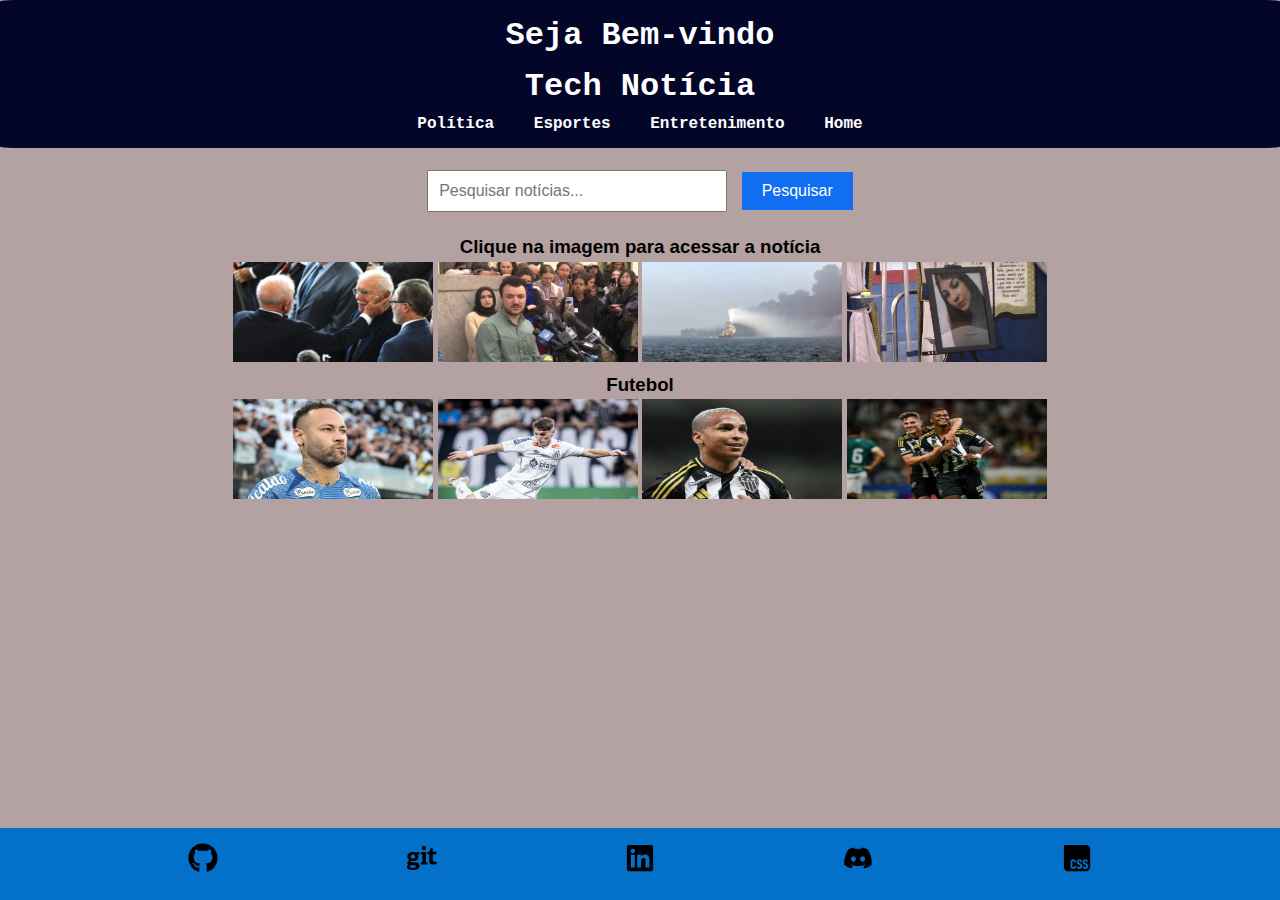
<file: ATV3_DIW/index.html>
<!DOCTYPE html>
<html lang="pt-br">

<head>
    <meta charset="UTF-8">
    <meta name="viewport" content="width=device-width, initial-scale=1.0">
    <title>Portal de Notícias Local</title>
    <link rel="stylesheet" href="styles.css">
</head>

<body>
    <header id="header">
        <h1><a href="/">Seja Bem-vindo </a></h1>
        <h1><a href="">Tech Notícia</a></h1>
        <nav>
            <ul>
                <li><a href="politica.html">Política</a></li>
                <li><a href="esporte.html">Esportes</a></li>
                <li><a href="entreterimento.html">Entretenimento</a></li>
                <li><a href="index.html">Home</a></li>
            </ul>
        </nav>
    </header>

    <main>
        <section id="pesquisa">
            <form action="#">
                <input type="text" id="barra-pesquisa" placeholder="Pesquisar notícias..." class="barra-pesquisa">
                <button type="submit" id="btn-pesquisar">Pesquisar</button>
            </form>
        </section>

        <section id="conteudo">
            <h3>Clique na imagem para acessar a notícia</h3>
            <a
                href="https://www.poder360.com.br/poder-gente/sarney-vai-a-posse-de-gleisi-e-e-tietado-por-ministros-e-petistas/">
                <img class="img1" src="img1.webp" alt="noticia"></a>
            <a
                href="https://g1.globo.com/mundo/noticia/2025/03/10/estudante-da-universidade-de-columbia-e-preso-nos-eua-e-trump-diz-primeira-de-muitas-que-virao.ghtml">
                <img class="img1" src="img2.avif" alt="noticia"></a>
            <a href="https://www.bbc.com/portuguese/articles/c5ymd07dq8no">
                <img class="img1" src="img3.webp" alt="noticia"></a>
            <a
                href="https://jovempan.com.br/noticias/brasil/caso-vitoria-policia-encontra-sangue-em-carro-de-suspeito-e-descarta-envolvimento-do-pai-da-vitima.html">
                <img class="img1" src="img4.png" alt="noticia"></a>
            <div>
                <h3> Futebol</h3>
                <a
                    href="https://www.espn.com.br/futebol/santos/artigo/_/id/14898551/neymar-desabafa-chora-durante-prelecao-santos-antes-eliminacao-paulista-voces-nao-sabem-desespero-esta-coracao">
                    <img class="img1" src="img5.jpg" alt="noticia"></a>
                <a
                    href="https://www.itatiaia.com.br/esportes/futebol/santos/2025/03/10/entenda-por-que-santos-tem-cautela-para-utilizar-reforco-mais-caro-do-elenco">
                    <img class="img1" src="img6.webp" alt="noticia"></a>
                <a
                    href="https://ge.globo.com/mg/futebol/noticia/2025/03/10/fortaleza-mira-deyverson-do-atletico-mg-e-prepara-proposta-oficial.ghtml">
                    <img class="img1" src="img7.avif" alt="noticia"></a>
                <a
                    href="https://ge.globo.com/futebol/times/atletico-mg/noticia/2025/03/10/atletico-mg-oficializa-venda-de-alisson-ao-shakhtar-donetsk-da-ucrania.ghtml">
                    <img class="img1" src="img8.avif" alt="noticia"></a>
            </div>

        </section>
    </main>

    <footer id="footer">
        <svg id="icone1" xmlns="http://www.w3.org/2000/svg"
            viewBox="0 0 496 512"><!--!Font Awesome Free 6.7.2 by @fontawesome - https://fontawesome.com License - https://fontawesome.com/license/free Copyright 2025 Fonticons, Inc.-->
            <path
                d="M165.9 397.4c0 2-2.3 3.6-5.2 3.6-3.3 .3-5.6-1.3-5.6-3.6 0-2 2.3-3.6 5.2-3.6 3-.3 5.6 1.3 5.6 3.6zm-31.1-4.5c-.7 2 1.3 4.3 4.3 4.9 2.6 1 5.6 0 6.2-2s-1.3-4.3-4.3-5.2c-2.6-.7-5.5 .3-6.2 2.3zm44.2-1.7c-2.9 .7-4.9 2.6-4.6 4.9 .3 2 2.9 3.3 5.9 2.6 2.9-.7 4.9-2.6 4.6-4.6-.3-1.9-3-3.2-5.9-2.9zM244.8 8C106.1 8 0 113.3 0 252c0 110.9 69.8 205.8 169.5 239.2 12.8 2.3 17.3-5.6 17.3-12.1 0-6.2-.3-40.4-.3-61.4 0 0-70 15-84.7-29.8 0 0-11.4-29.1-27.8-36.6 0 0-22.9-15.7 1.6-15.4 0 0 24.9 2 38.6 25.8 21.9 38.6 58.6 27.5 72.9 20.9 2.3-16 8.8-27.1 16-33.7-55.9-6.2-112.3-14.3-112.3-110.5 0-27.5 7.6-41.3 23.6-58.9-2.6-6.5-11.1-33.3 2.6-67.9 20.9-6.5 69 27 69 27 20-5.6 41.5-8.5 62.8-8.5s42.8 2.9 62.8 8.5c0 0 48.1-33.6 69-27 13.7 34.7 5.2 61.4 2.6 67.9 16 17.7 25.8 31.5 25.8 58.9 0 96.5-58.9 104.2-114.8 110.5 9.2 7.9 17 22.9 17 46.4 0 33.7-.3 75.4-.3 83.6 0 6.5 4.6 14.4 17.3 12.1C428.2 457.8 496 362.9 496 252 496 113.3 383.5 8 244.8 8zM97.2 352.9c-1.3 1-1 3.3 .7 5.2 1.6 1.6 3.9 2.3 5.2 1 1.3-1 1-3.3-.7-5.2-1.6-1.6-3.9-2.3-5.2-1zm-10.8-8.1c-.7 1.3 .3 2.9 2.3 3.9 1.6 1 3.6 .7 4.3-.7 .7-1.3-.3-2.9-2.3-3.9-2-.6-3.6-.3-4.3 .7zm32.4 35.6c-1.6 1.3-1 4.3 1.3 6.2 2.3 2.3 5.2 2.6 6.5 1 1.3-1.3 .7-4.3-1.3-6.2-2.2-2.3-5.2-2.6-6.5-1zm-11.4-14.7c-1.6 1-1.6 3.6 0 5.9 1.6 2.3 4.3 3.3 5.6 2.3 1.6-1.3 1.6-3.9 0-6.2-1.4-2.3-4-3.3-5.6-2z" />
        </svg>
        <svg id="icone2" xmlns="http://www.w3.org/2000/svg"
            viewBox="0 0 512 512"><!--!Font Awesome Free 6.7.2 by @fontawesome - https://fontawesome.com License - https://fontawesome.com/license/free Copyright 2025 Fonticons, Inc.-->
            <path
                d="M216.3 158.4H137C97 147.9 6.5 150.6 6.5 233.2c0 30.1 15 51.2 35 61-25.1 23-37 33.9-37 49.2 0 11 4.5 21.1 17.9 26.8C8.1 383.6 0 393.4 0 411.7c0 32.1 28.1 50.8 101.6 50.8 70.8 0 111.8-26.4 111.8-73.2 0-58.7-45.2-56.5-151.6-63l13.4-21.6c27.3 7.6 118.7 10 118.7-67.9 0-18.7-7.7-31.7-15-41.1l37.4-2.8zm-63.4 241.9c0 32.1-104.9 32.1-104.9 2.4 0-8.1 5.3-15 10.6-21.5 77.7 5.3 94.3 3.4 94.3 19.1zm-50.8-134.6c-52.8 0-50.5-71.2 1.2-71.2 49.5 0 50.8 71.2-1.2 71.2zm133.3 100.5v-32.1c26.8-3.7 27.2-2 27.2-11V203.6c0-8.5-2.1-7.4-27.2-16.3l4.5-32.9H324v168.7c0 6.5 .4 7.3 6.5 8.1l20.7 2.8v32.1zm52.5-244.3c-23.2 0-36.6-13.4-36.6-36.6s13.4-35.8 36.6-35.8c23.6 0 37 12.6 37 35.8s-13.4 36.6-37 36.6zM512 350.5c-17.5 8.5-43.1 16.3-66.3 16.3-48.4 0-66.7-19.5-66.7-65.5V194.8c0-5.4 1.1-4.1-31.7-4.1V154.5c35.8-4.1 50-22 54.5-66.3h38.6c0 65.8-1.3 61.8 3.3 61.8H501v40.7h-60.6v97.2c0 6.9-4.9 51.4 60.6 26.8z" />
        </svg>
        <svg id="icone3" xmlns="http://www.w3.org/2000/svg"
            viewBox="0 0 448 512"><!--!Font Awesome Free 6.7.2 by @fontawesome - https://fontawesome.com License - https://fontawesome.com/license/free Copyright 2025 Fonticons, Inc.-->
            <path
                d="M416 32H31.9C14.3 32 0 46.5 0 64.3v383.4C0 465.5 14.3 480 31.9 480H416c17.6 0 32-14.5 32-32.3V64.3c0-17.8-14.4-32.3-32-32.3zM135.4 416H69V202.2h66.5V416zm-33.2-243c-21.3 0-38.5-17.3-38.5-38.5S80.9 96 102.2 96c21.2 0 38.5 17.3 38.5 38.5 0 21.3-17.2 38.5-38.5 38.5zm282.1 243h-66.4V312c0-24.8-.5-56.7-34.5-56.7-34.6 0-39.9 27-39.9 54.9V416h-66.4V202.2h63.7v29.2h.9c8.9-16.8 30.6-34.5 62.9-34.5 67.2 0 79.7 44.3 79.7 101.9V416z" />
        </svg>
        <svg xmlns="http://www.w3.org/2000/svg"
            viewBox="0 0 640 512"><!--!Font Awesome Free 6.7.2 by @fontawesome - https://fontawesome.com License - https://fontawesome.com/license/free Copyright 2025 Fonticons, Inc.-->
            <path
                d="M524.5 69.8a1.5 1.5 0 0 0 -.8-.7A485.1 485.1 0 0 0 404.1 32a1.8 1.8 0 0 0 -1.9 .9 337.5 337.5 0 0 0 -14.9 30.6 447.8 447.8 0 0 0 -134.4 0 309.5 309.5 0 0 0 -15.1-30.6 1.9 1.9 0 0 0 -1.9-.9A483.7 483.7 0 0 0 116.1 69.1a1.7 1.7 0 0 0 -.8 .7C39.1 183.7 18.2 294.7 28.4 404.4a2 2 0 0 0 .8 1.4A487.7 487.7 0 0 0 176 479.9a1.9 1.9 0 0 0 2.1-.7A348.2 348.2 0 0 0 208.1 430.4a1.9 1.9 0 0 0 -1-2.6 321.2 321.2 0 0 1 -45.9-21.9 1.9 1.9 0 0 1 -.2-3.1c3.1-2.3 6.2-4.7 9.1-7.1a1.8 1.8 0 0 1 1.9-.3c96.2 43.9 200.4 43.9 295.5 0a1.8 1.8 0 0 1 1.9 .2c2.9 2.4 6 4.9 9.1 7.2a1.9 1.9 0 0 1 -.2 3.1 301.4 301.4 0 0 1 -45.9 21.8 1.9 1.9 0 0 0 -1 2.6 391.1 391.1 0 0 0 30 48.8 1.9 1.9 0 0 0 2.1 .7A486 486 0 0 0 610.7 405.7a1.9 1.9 0 0 0 .8-1.4C623.7 277.6 590.9 167.5 524.5 69.8zM222.5 337.6c-29 0-52.8-26.6-52.8-59.2S193.1 219.1 222.5 219.1c29.7 0 53.3 26.8 52.8 59.2C275.3 311 251.9 337.6 222.5 337.6zm195.4 0c-29 0-52.8-26.6-52.8-59.2S388.4 219.1 417.9 219.1c29.7 0 53.3 26.8 52.8 59.2C470.7 311 447.5 337.6 417.9 337.6z" />
        </svg>
        <svg xmlns="http://www.w3.org/2000/svg"
            viewBox="0 0 448 512"><!--!Font Awesome Free 6.7.2 by @fontawesome - https://fontawesome.com License - https://fontawesome.com/license/free Copyright 2025 Fonticons, Inc.-->
            <path
                d="M376.3 32L0 32 0 408.3c0 19 7.6 37.2 21 50.7s31.7 21 50.7 21l304.6 0c19 0 37.2-7.6 50.7-21s21-31.7 21-50.7l0-304.6c0-19-7.6-37.2-21-50.7s-31.7-21-50.7-21zM332.4 431.4c-7.7-8.5-11.7-20.7-12-36.6l31.3 0c.2 14.1 5.1 21.1 14.8 21.1c4.9 0 8.4-1.6 10.5-4.7c2-3.1 3-8 3-14.8c0-5.4-1.3-9.9-4-13.4c-3.5-4.2-8.1-7.5-13.2-9.5L351.2 368c-10.3-4.9-17.8-10.8-22.5-17.6c-4.5-6.8-6.7-16.3-6.7-28.4c0-13.6 4-24.6 11.8-33.1c8.1-8.5 19.1-12.7 33.2-12.7c13.6 0 24.1 4.2 31.5 12.5c7.5 8.4 11.5 20.3 11.8 35.9l-30.1 0c.2-5.1-.9-10.2-3-14.8c-1.7-3.4-5-5.1-10-5.1c-8.8 0-13.2 5.2-13.2 15.7c0 5.3 1.1 9.4 3.2 12.6c3.1 3.5 7 6.2 11.4 7.8l11.1 4.9c11.5 5.3 19.7 11.7 24.8 19.4c5.1 7.7 7.6 18 7.6 31c0 15.5-4 27.4-12.3 35.7c-8.2 8.3-19.5 12.5-34.1 12.5s-25.6-4.2-33.4-12.7zm-101 0c-7.7-8.5-11.7-20.7-12-36.6l31.3 0c.2 14.1 5.1 21.1 14.8 21.1c4.9 0 8.4-1.6 10.4-4.7c2-3.1 3-8 3-14.8c0-5.4-1.3-9.9-3.9-13.4c-3.5-4.2-8.1-7.5-13.2-9.5L250.2 368c-10.3-4.9-17.8-10.8-22.5-17.6c-4.5-6.8-6.7-16.3-6.7-28.4c0-13.6 4-24.6 11.8-33.1c8.1-8.5 19.1-12.7 33.2-12.7c13.6 0 24.1 4.2 31.4 12.5c7.6 8.4 11.5 20.3 11.9 35.9l-30.1 0c.2-5.1-.9-10.2-3-14.8c-1.7-3.4-5-5.1-10-5.1c-8.8 0-13.2 5.2-13.2 15.7c0 5.3 1.1 9.4 3.2 12.6c3.1 3.5 7 6.2 11.4 7.8l11.1 4.9c11.5 5.3 19.7 11.7 24.8 19.4c5.1 7.7 7.6 18 7.6 31c0 15.5-4.1 27.4-12.3 35.7s-19.5 12.5-34.1 12.5s-25.6-4.2-33.4-12.7zm-105.6 1.1c-8.4-7.7-12.5-19.2-12.5-34.5l0-75.4c0-15.2 4.4-26.7 13.2-34.6c8.9-7.8 20.7-11.8 35.2-11.8c14.1 0 25.2 4 33.4 12c8.3 8 12.5 20 12.5 35.9l0 6-33.1 0 0-5.8c0-6.1-1.3-10.7-4-13.6c-1.1-1.5-2.6-2.7-4.3-3.5s-3.5-1.2-5.4-1.1c-5.4 0-9.2 1.8-11.4 5.6c-2.3 5.2-3.3 10.8-3 16.4l0 65.5c0 13.7 4.8 20.6 14.4 20.8c4.5 0 7.9-1.6 10.2-4.8c2.5-4.1 3.7-8.8 3.5-13.6l0-4.9 33.1 0 0 5.1c0 10.6-2.1 19.5-6.2 26.6c-4 6.9-9.9 12.5-17.1 16c-7.7 3.7-16.1 5.5-24.6 5.3c-14.2 0-25.5-3.9-33.8-11.6z" />
        </svg>
    </footer>
</body>

</html>
</file>
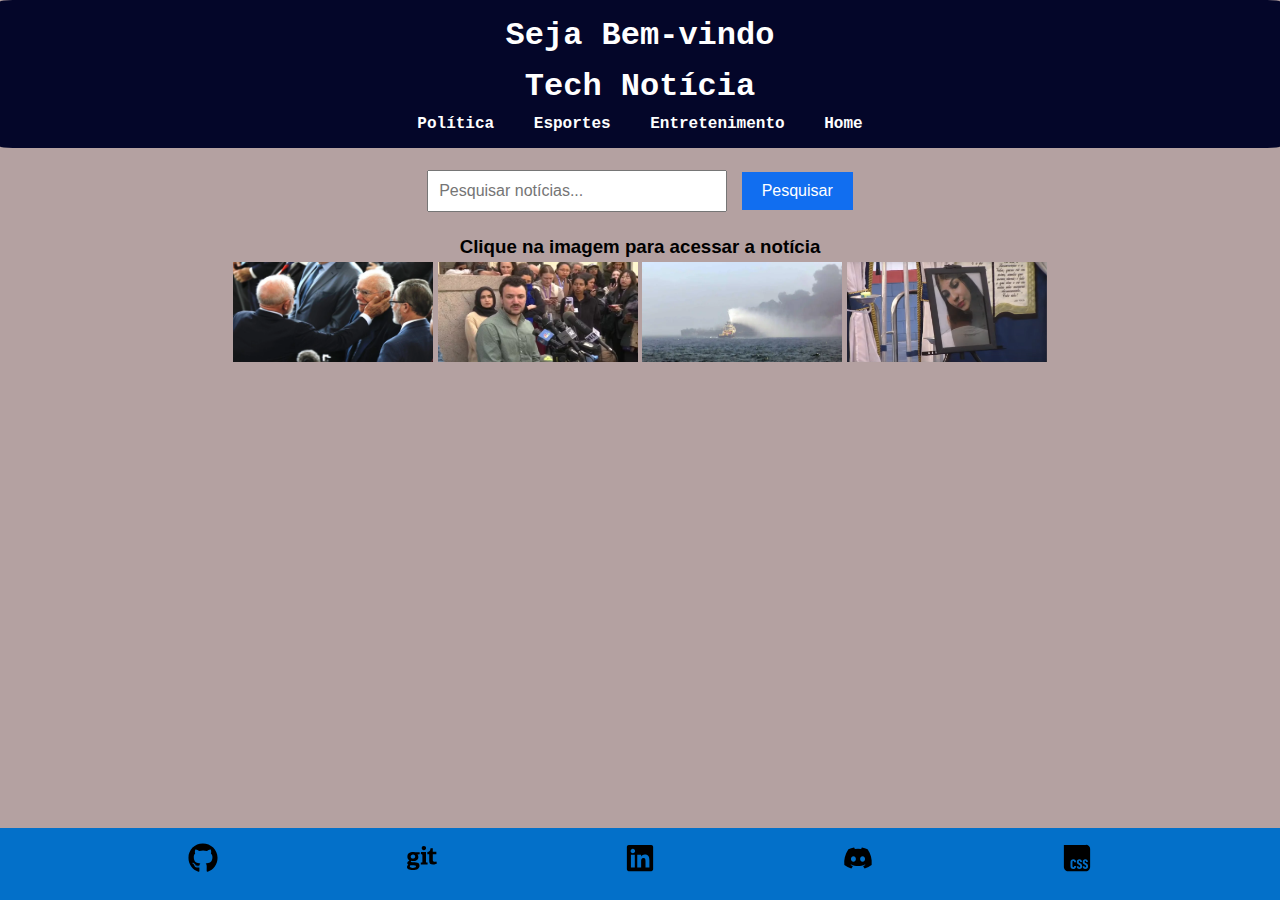
<file: ATV3_DIW/entreterimento.html>
<!DOCTYPE html>
<html lang="pt-br">

<head>
    <meta charset="UTF-8">
    <meta name="viewport" content="width=device-width, initial-scale=1.0">
    <title>Portal de Notícias Local</title>
    <link rel="stylesheet" href="styles.css">
</head>

<body>
    <header id="header">
        <h1><a href="/">Seja Bem-vindo </a></h1>
        <h1><a href="">Tech Notícia</a></h1>
        <nav>
            <ul>
                <li><a href="politica.html">Política</a></li>
                <li><a href="esporte.html">Esportes</a></li>
                <li><a href="entreterimento.html">Entretenimento</a></li>
                <li><a href="index.html">Home</a></li>
            </ul>
        </nav>
    </header>

    <main>
        <section id="pesquisa">
            <form action="#">
                <input type="text" id="barra-pesquisa" placeholder="Pesquisar notícias..." class="barra-pesquisa">
                <button type="submit" id="btn-pesquisar">Pesquisar</button>
            </form>
        </section>

        <section id="conteudo">
            <h3>Clique na imagem para acessar a notícia</h3>
            <a
                href="https://www.poder360.com.br/poder-gente/sarney-vai-a-posse-de-gleisi-e-e-tietado-por-ministros-e-petistas/">
                <img class="img1" src="img1.webp" alt="noticia"></a>
            <a
                href="https://g1.globo.com/mundo/noticia/2025/03/10/estudante-da-universidade-de-columbia-e-preso-nos-eua-e-trump-diz-primeira-de-muitas-que-virao.ghtml">
                <img class="img1" src="img2.avif" alt="noticia"></a>
            <a href="https://www.bbc.com/portuguese/articles/c5ymd07dq8no">
                <img class="img1" src="img3.webp" alt="noticia"></a>
            <a
                href="https://jovempan.com.br/noticias/brasil/caso-vitoria-policia-encontra-sangue-em-carro-de-suspeito-e-descarta-envolvimento-do-pai-da-vitima.html">
                <img class="img1" src="img4.png" alt="noticia"></a>
            </div>

        </section>
    </main>

    <footer id="footer">
        <svg id="icone1" xmlns="http://www.w3.org/2000/svg"
            viewBox="0 0 496 512"><!--!Font Awesome Free 6.7.2 by @fontawesome - https://fontawesome.com License - https://fontawesome.com/license/free Copyright 2025 Fonticons, Inc.-->
            <path
                d="M165.9 397.4c0 2-2.3 3.6-5.2 3.6-3.3 .3-5.6-1.3-5.6-3.6 0-2 2.3-3.6 5.2-3.6 3-.3 5.6 1.3 5.6 3.6zm-31.1-4.5c-.7 2 1.3 4.3 4.3 4.9 2.6 1 5.6 0 6.2-2s-1.3-4.3-4.3-5.2c-2.6-.7-5.5 .3-6.2 2.3zm44.2-1.7c-2.9 .7-4.9 2.6-4.6 4.9 .3 2 2.9 3.3 5.9 2.6 2.9-.7 4.9-2.6 4.6-4.6-.3-1.9-3-3.2-5.9-2.9zM244.8 8C106.1 8 0 113.3 0 252c0 110.9 69.8 205.8 169.5 239.2 12.8 2.3 17.3-5.6 17.3-12.1 0-6.2-.3-40.4-.3-61.4 0 0-70 15-84.7-29.8 0 0-11.4-29.1-27.8-36.6 0 0-22.9-15.7 1.6-15.4 0 0 24.9 2 38.6 25.8 21.9 38.6 58.6 27.5 72.9 20.9 2.3-16 8.8-27.1 16-33.7-55.9-6.2-112.3-14.3-112.3-110.5 0-27.5 7.6-41.3 23.6-58.9-2.6-6.5-11.1-33.3 2.6-67.9 20.9-6.5 69 27 69 27 20-5.6 41.5-8.5 62.8-8.5s42.8 2.9 62.8 8.5c0 0 48.1-33.6 69-27 13.7 34.7 5.2 61.4 2.6 67.9 16 17.7 25.8 31.5 25.8 58.9 0 96.5-58.9 104.2-114.8 110.5 9.2 7.9 17 22.9 17 46.4 0 33.7-.3 75.4-.3 83.6 0 6.5 4.6 14.4 17.3 12.1C428.2 457.8 496 362.9 496 252 496 113.3 383.5 8 244.8 8zM97.2 352.9c-1.3 1-1 3.3 .7 5.2 1.6 1.6 3.9 2.3 5.2 1 1.3-1 1-3.3-.7-5.2-1.6-1.6-3.9-2.3-5.2-1zm-10.8-8.1c-.7 1.3 .3 2.9 2.3 3.9 1.6 1 3.6 .7 4.3-.7 .7-1.3-.3-2.9-2.3-3.9-2-.6-3.6-.3-4.3 .7zm32.4 35.6c-1.6 1.3-1 4.3 1.3 6.2 2.3 2.3 5.2 2.6 6.5 1 1.3-1.3 .7-4.3-1.3-6.2-2.2-2.3-5.2-2.6-6.5-1zm-11.4-14.7c-1.6 1-1.6 3.6 0 5.9 1.6 2.3 4.3 3.3 5.6 2.3 1.6-1.3 1.6-3.9 0-6.2-1.4-2.3-4-3.3-5.6-2z" />
        </svg>
        <svg id="icone2" xmlns="http://www.w3.org/2000/svg"
            viewBox="0 0 512 512"><!--!Font Awesome Free 6.7.2 by @fontawesome - https://fontawesome.com License - https://fontawesome.com/license/free Copyright 2025 Fonticons, Inc.-->
            <path
                d="M216.3 158.4H137C97 147.9 6.5 150.6 6.5 233.2c0 30.1 15 51.2 35 61-25.1 23-37 33.9-37 49.2 0 11 4.5 21.1 17.9 26.8C8.1 383.6 0 393.4 0 411.7c0 32.1 28.1 50.8 101.6 50.8 70.8 0 111.8-26.4 111.8-73.2 0-58.7-45.2-56.5-151.6-63l13.4-21.6c27.3 7.6 118.7 10 118.7-67.9 0-18.7-7.7-31.7-15-41.1l37.4-2.8zm-63.4 241.9c0 32.1-104.9 32.1-104.9 2.4 0-8.1 5.3-15 10.6-21.5 77.7 5.3 94.3 3.4 94.3 19.1zm-50.8-134.6c-52.8 0-50.5-71.2 1.2-71.2 49.5 0 50.8 71.2-1.2 71.2zm133.3 100.5v-32.1c26.8-3.7 27.2-2 27.2-11V203.6c0-8.5-2.1-7.4-27.2-16.3l4.5-32.9H324v168.7c0 6.5 .4 7.3 6.5 8.1l20.7 2.8v32.1zm52.5-244.3c-23.2 0-36.6-13.4-36.6-36.6s13.4-35.8 36.6-35.8c23.6 0 37 12.6 37 35.8s-13.4 36.6-37 36.6zM512 350.5c-17.5 8.5-43.1 16.3-66.3 16.3-48.4 0-66.7-19.5-66.7-65.5V194.8c0-5.4 1.1-4.1-31.7-4.1V154.5c35.8-4.1 50-22 54.5-66.3h38.6c0 65.8-1.3 61.8 3.3 61.8H501v40.7h-60.6v97.2c0 6.9-4.9 51.4 60.6 26.8z" />
        </svg>
        <svg id="icone3" xmlns="http://www.w3.org/2000/svg"
            viewBox="0 0 448 512"><!--!Font Awesome Free 6.7.2 by @fontawesome - https://fontawesome.com License - https://fontawesome.com/license/free Copyright 2025 Fonticons, Inc.-->
            <path
                d="M416 32H31.9C14.3 32 0 46.5 0 64.3v383.4C0 465.5 14.3 480 31.9 480H416c17.6 0 32-14.5 32-32.3V64.3c0-17.8-14.4-32.3-32-32.3zM135.4 416H69V202.2h66.5V416zm-33.2-243c-21.3 0-38.5-17.3-38.5-38.5S80.9 96 102.2 96c21.2 0 38.5 17.3 38.5 38.5 0 21.3-17.2 38.5-38.5 38.5zm282.1 243h-66.4V312c0-24.8-.5-56.7-34.5-56.7-34.6 0-39.9 27-39.9 54.9V416h-66.4V202.2h63.7v29.2h.9c8.9-16.8 30.6-34.5 62.9-34.5 67.2 0 79.7 44.3 79.7 101.9V416z" />
        </svg>
        <svg xmlns="http://www.w3.org/2000/svg"
            viewBox="0 0 640 512"><!--!Font Awesome Free 6.7.2 by @fontawesome - https://fontawesome.com License - https://fontawesome.com/license/free Copyright 2025 Fonticons, Inc.-->
            <path
                d="M524.5 69.8a1.5 1.5 0 0 0 -.8-.7A485.1 485.1 0 0 0 404.1 32a1.8 1.8 0 0 0 -1.9 .9 337.5 337.5 0 0 0 -14.9 30.6 447.8 447.8 0 0 0 -134.4 0 309.5 309.5 0 0 0 -15.1-30.6 1.9 1.9 0 0 0 -1.9-.9A483.7 483.7 0 0 0 116.1 69.1a1.7 1.7 0 0 0 -.8 .7C39.1 183.7 18.2 294.7 28.4 404.4a2 2 0 0 0 .8 1.4A487.7 487.7 0 0 0 176 479.9a1.9 1.9 0 0 0 2.1-.7A348.2 348.2 0 0 0 208.1 430.4a1.9 1.9 0 0 0 -1-2.6 321.2 321.2 0 0 1 -45.9-21.9 1.9 1.9 0 0 1 -.2-3.1c3.1-2.3 6.2-4.7 9.1-7.1a1.8 1.8 0 0 1 1.9-.3c96.2 43.9 200.4 43.9 295.5 0a1.8 1.8 0 0 1 1.9 .2c2.9 2.4 6 4.9 9.1 7.2a1.9 1.9 0 0 1 -.2 3.1 301.4 301.4 0 0 1 -45.9 21.8 1.9 1.9 0 0 0 -1 2.6 391.1 391.1 0 0 0 30 48.8 1.9 1.9 0 0 0 2.1 .7A486 486 0 0 0 610.7 405.7a1.9 1.9 0 0 0 .8-1.4C623.7 277.6 590.9 167.5 524.5 69.8zM222.5 337.6c-29 0-52.8-26.6-52.8-59.2S193.1 219.1 222.5 219.1c29.7 0 53.3 26.8 52.8 59.2C275.3 311 251.9 337.6 222.5 337.6zm195.4 0c-29 0-52.8-26.6-52.8-59.2S388.4 219.1 417.9 219.1c29.7 0 53.3 26.8 52.8 59.2C470.7 311 447.5 337.6 417.9 337.6z" />
        </svg>
        <svg xmlns="http://www.w3.org/2000/svg"
            viewBox="0 0 448 512"><!--!Font Awesome Free 6.7.2 by @fontawesome - https://fontawesome.com License - https://fontawesome.com/license/free Copyright 2025 Fonticons, Inc.-->
            <path
                d="M376.3 32L0 32 0 408.3c0 19 7.6 37.2 21 50.7s31.7 21 50.7 21l304.6 0c19 0 37.2-7.6 50.7-21s21-31.7 21-50.7l0-304.6c0-19-7.6-37.2-21-50.7s-31.7-21-50.7-21zM332.4 431.4c-7.7-8.5-11.7-20.7-12-36.6l31.3 0c.2 14.1 5.1 21.1 14.8 21.1c4.9 0 8.4-1.6 10.5-4.7c2-3.1 3-8 3-14.8c0-5.4-1.3-9.9-4-13.4c-3.5-4.2-8.1-7.5-13.2-9.5L351.2 368c-10.3-4.9-17.8-10.8-22.5-17.6c-4.5-6.8-6.7-16.3-6.7-28.4c0-13.6 4-24.6 11.8-33.1c8.1-8.5 19.1-12.7 33.2-12.7c13.6 0 24.1 4.2 31.5 12.5c7.5 8.4 11.5 20.3 11.8 35.9l-30.1 0c.2-5.1-.9-10.2-3-14.8c-1.7-3.4-5-5.1-10-5.1c-8.8 0-13.2 5.2-13.2 15.7c0 5.3 1.1 9.4 3.2 12.6c3.1 3.5 7 6.2 11.4 7.8l11.1 4.9c11.5 5.3 19.7 11.7 24.8 19.4c5.1 7.7 7.6 18 7.6 31c0 15.5-4 27.4-12.3 35.7c-8.2 8.3-19.5 12.5-34.1 12.5s-25.6-4.2-33.4-12.7zm-101 0c-7.7-8.5-11.7-20.7-12-36.6l31.3 0c.2 14.1 5.1 21.1 14.8 21.1c4.9 0 8.4-1.6 10.4-4.7c2-3.1 3-8 3-14.8c0-5.4-1.3-9.9-3.9-13.4c-3.5-4.2-8.1-7.5-13.2-9.5L250.2 368c-10.3-4.9-17.8-10.8-22.5-17.6c-4.5-6.8-6.7-16.3-6.7-28.4c0-13.6 4-24.6 11.8-33.1c8.1-8.5 19.1-12.7 33.2-12.7c13.6 0 24.1 4.2 31.4 12.5c7.6 8.4 11.5 20.3 11.9 35.9l-30.1 0c.2-5.1-.9-10.2-3-14.8c-1.7-3.4-5-5.1-10-5.1c-8.8 0-13.2 5.2-13.2 15.7c0 5.3 1.1 9.4 3.2 12.6c3.1 3.5 7 6.2 11.4 7.8l11.1 4.9c11.5 5.3 19.7 11.7 24.8 19.4c5.1 7.7 7.6 18 7.6 31c0 15.5-4.1 27.4-12.3 35.7s-19.5 12.5-34.1 12.5s-25.6-4.2-33.4-12.7zm-105.6 1.1c-8.4-7.7-12.5-19.2-12.5-34.5l0-75.4c0-15.2 4.4-26.7 13.2-34.6c8.9-7.8 20.7-11.8 35.2-11.8c14.1 0 25.2 4 33.4 12c8.3 8 12.5 20 12.5 35.9l0 6-33.1 0 0-5.8c0-6.1-1.3-10.7-4-13.6c-1.1-1.5-2.6-2.7-4.3-3.5s-3.5-1.2-5.4-1.1c-5.4 0-9.2 1.8-11.4 5.6c-2.3 5.2-3.3 10.8-3 16.4l0 65.5c0 13.7 4.8 20.6 14.4 20.8c4.5 0 7.9-1.6 10.2-4.8c2.5-4.1 3.7-8.8 3.5-13.6l0-4.9 33.1 0 0 5.1c0 10.6-2.1 19.5-6.2 26.6c-4 6.9-9.9 12.5-17.1 16c-7.7 3.7-16.1 5.5-24.6 5.3c-14.2 0-25.5-3.9-33.8-11.6z" />
        </svg>
    </footer>
</body>

</html>
</file>
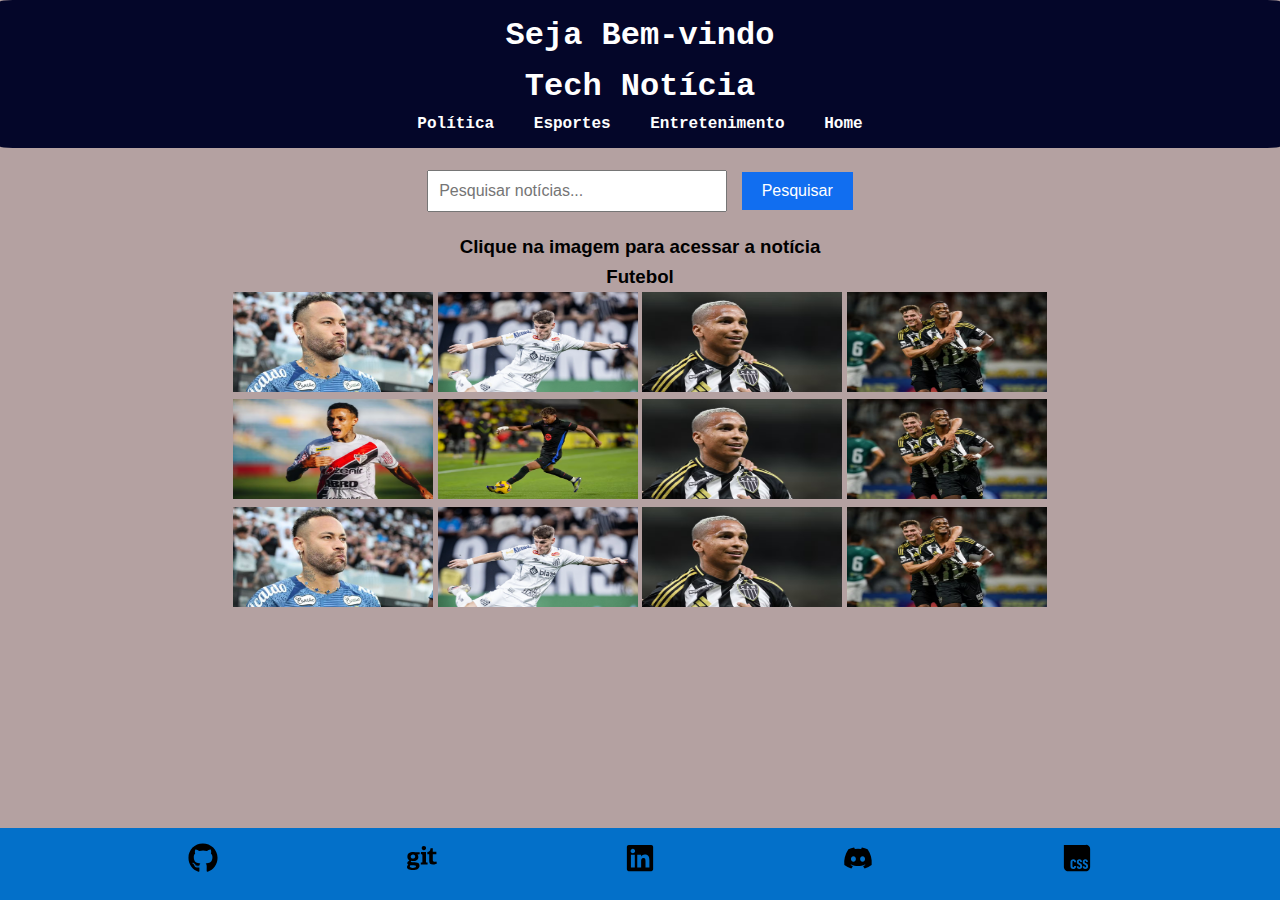
<file: ATV3_DIW/esporte.html>
<!DOCTYPE html>
<html lang="pt-br">

<head>
    <meta charset="UTF-8">
    <meta name="viewport" content="width=device-width, initial-scale=1.0">
    <title>Portal de Notícias Local</title>
    <link rel="stylesheet" href="styles.css">
</head>

<body>
    <header id="header">
        <h1><a href="/">Seja Bem-vindo </a></h1>
        <h1><a href="">Tech Notícia</a></h1>
        <nav>
            <ul>
                <li><a href="politica.html">Política</a></li>
                <li><a href="esporte.html">Esportes</a></li>
                <li><a href="entreterimento.html">Entretenimento</a></li>
                <li><a href="index.html">Home</a></li>
            </ul>
        </nav>
    </header>

    <main>
        <section id="pesquisa">
            <form action="#">
                <input type="text" id="barra-pesquisa" placeholder="Pesquisar notícias..." class="barra-pesquisa">
                <button type="submit" id="btn-pesquisar">Pesquisar</button>
            </form>
        </section>

        <section id="conteudo">
            <h3>Clique na imagem para acessar a notícia</h3>
            <div>
                <h3> Futebol</h3>
                <a
                    href="https://www.espn.com.br/futebol/santos/artigo/_/id/14898551/neymar-desabafa-chora-durante-prelecao-santos-antes-eliminacao-paulista-voces-nao-sabem-desespero-esta-coracao">
                    <img class="img1" src="img5.jpg" alt="noticia"></a>
                <a
                    href="https://www.itatiaia.com.br/esportes/futebol/santos/2025/03/10/entenda-por-que-santos-tem-cautela-para-utilizar-reforco-mais-caro-do-elenco">
                    <img class="img1" src="img6.webp" alt="noticia"></a>
                <a
                    href="https://ge.globo.com/mg/futebol/noticia/2025/03/10/fortaleza-mira-deyverson-do-atletico-mg-e-prepara-proposta-oficial.ghtml">
                    <img class="img1" src="img7.avif" alt="noticia"></a>
                <a
                    href="https://ge.globo.com/futebol/times/atletico-mg/noticia/2025/03/10/atletico-mg-oficializa-venda-de-alisson-ao-shakhtar-donetsk-da-ucrania.ghtml">
                    <img class="img1" src="img8.avif" alt="noticia"></a>
            </div>
            <div>
                <a
                    href="https://ge.globo.com/ce/futebol/times/fortaleza/noticia/2025/03/10/fortaleza-acerta-com-allanzinho-ex-ferroviario.ghtml">
                    <img class="img1" src="img9.avif" alt="noticia"></a>
                <a
                    href="https://ge.globo.com/futebol/futebol-internacional/liga-dos-campeoes/noticia/2025/03/10/jogadores-muculmanos-de-barcelona-e-benfica-devem-receber-refeicao-durante-o-jogo-por-causa-do-ramada.ghtml">
                    <img class="img1" src="img10.avif" alt="noticia"></a>
                <a
                    href="https://ge.globo.com/mg/futebol/noticia/2025/03/10/fortaleza-mira-deyverson-do-atletico-mg-e-prepara-proposta-oficial.ghtml">
                    <img class="img1" src="img7.avif" alt="noticia"></a>
                <a
                    href="https://ge.globo.com/futebol/times/atletico-mg/noticia/2025/03/10/atletico-mg-oficializa-venda-de-alisson-ao-shakhtar-donetsk-da-ucrania.ghtml">
                    <img class="img1" src="img8.avif" alt="noticia"></a>
            </div>
            <div>
                <a
                    href="https://www.espn.com.br/futebol/santos/artigo/_/id/14898551/neymar-desabafa-chora-durante-prelecao-santos-antes-eliminacao-paulista-voces-nao-sabem-desespero-esta-coracao">
                    <img class="img1" src="img5.jpg" alt="noticia"></a>
                <a
                    href="https://www.itatiaia.com.br/esportes/futebol/santos/2025/03/10/entenda-por-que-santos-tem-cautela-para-utilizar-reforco-mais-caro-do-elenco">
                    <img class="img1" src="img6.webp" alt="noticia"></a>
                <a
                    href="https://ge.globo.com/mg/futebol/noticia/2025/03/10/fortaleza-mira-deyverson-do-atletico-mg-e-prepara-proposta-oficial.ghtml">
                    <img class="img1" src="img7.avif" alt="noticia"></a>
                <a
                    href="https://ge.globo.com/futebol/times/atletico-mg/noticia/2025/03/10/atletico-mg-oficializa-venda-de-alisson-ao-shakhtar-donetsk-da-ucrania.ghtml">
                    <img class="img1" src="img8.avif" alt="noticia"></a>
            </div>


        </section>
    </main>

    <footer id="footer">
        <svg id="icone1" xmlns="http://www.w3.org/2000/svg"
            viewBox="0 0 496 512"><!--!Font Awesome Free 6.7.2 by @fontawesome - https://fontawesome.com License - https://fontawesome.com/license/free Copyright 2025 Fonticons, Inc.-->
            <path
                d="M165.9 397.4c0 2-2.3 3.6-5.2 3.6-3.3 .3-5.6-1.3-5.6-3.6 0-2 2.3-3.6 5.2-3.6 3-.3 5.6 1.3 5.6 3.6zm-31.1-4.5c-.7 2 1.3 4.3 4.3 4.9 2.6 1 5.6 0 6.2-2s-1.3-4.3-4.3-5.2c-2.6-.7-5.5 .3-6.2 2.3zm44.2-1.7c-2.9 .7-4.9 2.6-4.6 4.9 .3 2 2.9 3.3 5.9 2.6 2.9-.7 4.9-2.6 4.6-4.6-.3-1.9-3-3.2-5.9-2.9zM244.8 8C106.1 8 0 113.3 0 252c0 110.9 69.8 205.8 169.5 239.2 12.8 2.3 17.3-5.6 17.3-12.1 0-6.2-.3-40.4-.3-61.4 0 0-70 15-84.7-29.8 0 0-11.4-29.1-27.8-36.6 0 0-22.9-15.7 1.6-15.4 0 0 24.9 2 38.6 25.8 21.9 38.6 58.6 27.5 72.9 20.9 2.3-16 8.8-27.1 16-33.7-55.9-6.2-112.3-14.3-112.3-110.5 0-27.5 7.6-41.3 23.6-58.9-2.6-6.5-11.1-33.3 2.6-67.9 20.9-6.5 69 27 69 27 20-5.6 41.5-8.5 62.8-8.5s42.8 2.9 62.8 8.5c0 0 48.1-33.6 69-27 13.7 34.7 5.2 61.4 2.6 67.9 16 17.7 25.8 31.5 25.8 58.9 0 96.5-58.9 104.2-114.8 110.5 9.2 7.9 17 22.9 17 46.4 0 33.7-.3 75.4-.3 83.6 0 6.5 4.6 14.4 17.3 12.1C428.2 457.8 496 362.9 496 252 496 113.3 383.5 8 244.8 8zM97.2 352.9c-1.3 1-1 3.3 .7 5.2 1.6 1.6 3.9 2.3 5.2 1 1.3-1 1-3.3-.7-5.2-1.6-1.6-3.9-2.3-5.2-1zm-10.8-8.1c-.7 1.3 .3 2.9 2.3 3.9 1.6 1 3.6 .7 4.3-.7 .7-1.3-.3-2.9-2.3-3.9-2-.6-3.6-.3-4.3 .7zm32.4 35.6c-1.6 1.3-1 4.3 1.3 6.2 2.3 2.3 5.2 2.6 6.5 1 1.3-1.3 .7-4.3-1.3-6.2-2.2-2.3-5.2-2.6-6.5-1zm-11.4-14.7c-1.6 1-1.6 3.6 0 5.9 1.6 2.3 4.3 3.3 5.6 2.3 1.6-1.3 1.6-3.9 0-6.2-1.4-2.3-4-3.3-5.6-2z" />
        </svg>
        <svg id="icone2" xmlns="http://www.w3.org/2000/svg"
            viewBox="0 0 512 512"><!--!Font Awesome Free 6.7.2 by @fontawesome - https://fontawesome.com License - https://fontawesome.com/license/free Copyright 2025 Fonticons, Inc.-->
            <path
                d="M216.3 158.4H137C97 147.9 6.5 150.6 6.5 233.2c0 30.1 15 51.2 35 61-25.1 23-37 33.9-37 49.2 0 11 4.5 21.1 17.9 26.8C8.1 383.6 0 393.4 0 411.7c0 32.1 28.1 50.8 101.6 50.8 70.8 0 111.8-26.4 111.8-73.2 0-58.7-45.2-56.5-151.6-63l13.4-21.6c27.3 7.6 118.7 10 118.7-67.9 0-18.7-7.7-31.7-15-41.1l37.4-2.8zm-63.4 241.9c0 32.1-104.9 32.1-104.9 2.4 0-8.1 5.3-15 10.6-21.5 77.7 5.3 94.3 3.4 94.3 19.1zm-50.8-134.6c-52.8 0-50.5-71.2 1.2-71.2 49.5 0 50.8 71.2-1.2 71.2zm133.3 100.5v-32.1c26.8-3.7 27.2-2 27.2-11V203.6c0-8.5-2.1-7.4-27.2-16.3l4.5-32.9H324v168.7c0 6.5 .4 7.3 6.5 8.1l20.7 2.8v32.1zm52.5-244.3c-23.2 0-36.6-13.4-36.6-36.6s13.4-35.8 36.6-35.8c23.6 0 37 12.6 37 35.8s-13.4 36.6-37 36.6zM512 350.5c-17.5 8.5-43.1 16.3-66.3 16.3-48.4 0-66.7-19.5-66.7-65.5V194.8c0-5.4 1.1-4.1-31.7-4.1V154.5c35.8-4.1 50-22 54.5-66.3h38.6c0 65.8-1.3 61.8 3.3 61.8H501v40.7h-60.6v97.2c0 6.9-4.9 51.4 60.6 26.8z" />
        </svg>
        <svg id="icone3" xmlns="http://www.w3.org/2000/svg"
            viewBox="0 0 448 512"><!--!Font Awesome Free 6.7.2 by @fontawesome - https://fontawesome.com License - https://fontawesome.com/license/free Copyright 2025 Fonticons, Inc.-->
            <path
                d="M416 32H31.9C14.3 32 0 46.5 0 64.3v383.4C0 465.5 14.3 480 31.9 480H416c17.6 0 32-14.5 32-32.3V64.3c0-17.8-14.4-32.3-32-32.3zM135.4 416H69V202.2h66.5V416zm-33.2-243c-21.3 0-38.5-17.3-38.5-38.5S80.9 96 102.2 96c21.2 0 38.5 17.3 38.5 38.5 0 21.3-17.2 38.5-38.5 38.5zm282.1 243h-66.4V312c0-24.8-.5-56.7-34.5-56.7-34.6 0-39.9 27-39.9 54.9V416h-66.4V202.2h63.7v29.2h.9c8.9-16.8 30.6-34.5 62.9-34.5 67.2 0 79.7 44.3 79.7 101.9V416z" />
        </svg>
        <svg xmlns="http://www.w3.org/2000/svg"
            viewBox="0 0 640 512"><!--!Font Awesome Free 6.7.2 by @fontawesome - https://fontawesome.com License - https://fontawesome.com/license/free Copyright 2025 Fonticons, Inc.-->
            <path
                d="M524.5 69.8a1.5 1.5 0 0 0 -.8-.7A485.1 485.1 0 0 0 404.1 32a1.8 1.8 0 0 0 -1.9 .9 337.5 337.5 0 0 0 -14.9 30.6 447.8 447.8 0 0 0 -134.4 0 309.5 309.5 0 0 0 -15.1-30.6 1.9 1.9 0 0 0 -1.9-.9A483.7 483.7 0 0 0 116.1 69.1a1.7 1.7 0 0 0 -.8 .7C39.1 183.7 18.2 294.7 28.4 404.4a2 2 0 0 0 .8 1.4A487.7 487.7 0 0 0 176 479.9a1.9 1.9 0 0 0 2.1-.7A348.2 348.2 0 0 0 208.1 430.4a1.9 1.9 0 0 0 -1-2.6 321.2 321.2 0 0 1 -45.9-21.9 1.9 1.9 0 0 1 -.2-3.1c3.1-2.3 6.2-4.7 9.1-7.1a1.8 1.8 0 0 1 1.9-.3c96.2 43.9 200.4 43.9 295.5 0a1.8 1.8 0 0 1 1.9 .2c2.9 2.4 6 4.9 9.1 7.2a1.9 1.9 0 0 1 -.2 3.1 301.4 301.4 0 0 1 -45.9 21.8 1.9 1.9 0 0 0 -1 2.6 391.1 391.1 0 0 0 30 48.8 1.9 1.9 0 0 0 2.1 .7A486 486 0 0 0 610.7 405.7a1.9 1.9 0 0 0 .8-1.4C623.7 277.6 590.9 167.5 524.5 69.8zM222.5 337.6c-29 0-52.8-26.6-52.8-59.2S193.1 219.1 222.5 219.1c29.7 0 53.3 26.8 52.8 59.2C275.3 311 251.9 337.6 222.5 337.6zm195.4 0c-29 0-52.8-26.6-52.8-59.2S388.4 219.1 417.9 219.1c29.7 0 53.3 26.8 52.8 59.2C470.7 311 447.5 337.6 417.9 337.6z" />
        </svg>
        <svg xmlns="http://www.w3.org/2000/svg"
            viewBox="0 0 448 512"><!--!Font Awesome Free 6.7.2 by @fontawesome - https://fontawesome.com License - https://fontawesome.com/license/free Copyright 2025 Fonticons, Inc.-->
            <path
                d="M376.3 32L0 32 0 408.3c0 19 7.6 37.2 21 50.7s31.7 21 50.7 21l304.6 0c19 0 37.2-7.6 50.7-21s21-31.7 21-50.7l0-304.6c0-19-7.6-37.2-21-50.7s-31.7-21-50.7-21zM332.4 431.4c-7.7-8.5-11.7-20.7-12-36.6l31.3 0c.2 14.1 5.1 21.1 14.8 21.1c4.9 0 8.4-1.6 10.5-4.7c2-3.1 3-8 3-14.8c0-5.4-1.3-9.9-4-13.4c-3.5-4.2-8.1-7.5-13.2-9.5L351.2 368c-10.3-4.9-17.8-10.8-22.5-17.6c-4.5-6.8-6.7-16.3-6.7-28.4c0-13.6 4-24.6 11.8-33.1c8.1-8.5 19.1-12.7 33.2-12.7c13.6 0 24.1 4.2 31.5 12.5c7.5 8.4 11.5 20.3 11.8 35.9l-30.1 0c.2-5.1-.9-10.2-3-14.8c-1.7-3.4-5-5.1-10-5.1c-8.8 0-13.2 5.2-13.2 15.7c0 5.3 1.1 9.4 3.2 12.6c3.1 3.5 7 6.2 11.4 7.8l11.1 4.9c11.5 5.3 19.7 11.7 24.8 19.4c5.1 7.7 7.6 18 7.6 31c0 15.5-4 27.4-12.3 35.7c-8.2 8.3-19.5 12.5-34.1 12.5s-25.6-4.2-33.4-12.7zm-101 0c-7.7-8.5-11.7-20.7-12-36.6l31.3 0c.2 14.1 5.1 21.1 14.8 21.1c4.9 0 8.4-1.6 10.4-4.7c2-3.1 3-8 3-14.8c0-5.4-1.3-9.9-3.9-13.4c-3.5-4.2-8.1-7.5-13.2-9.5L250.2 368c-10.3-4.9-17.8-10.8-22.5-17.6c-4.5-6.8-6.7-16.3-6.7-28.4c0-13.6 4-24.6 11.8-33.1c8.1-8.5 19.1-12.7 33.2-12.7c13.6 0 24.1 4.2 31.4 12.5c7.6 8.4 11.5 20.3 11.9 35.9l-30.1 0c.2-5.1-.9-10.2-3-14.8c-1.7-3.4-5-5.1-10-5.1c-8.8 0-13.2 5.2-13.2 15.7c0 5.3 1.1 9.4 3.2 12.6c3.1 3.5 7 6.2 11.4 7.8l11.1 4.9c11.5 5.3 19.7 11.7 24.8 19.4c5.1 7.7 7.6 18 7.6 31c0 15.5-4.1 27.4-12.3 35.7s-19.5 12.5-34.1 12.5s-25.6-4.2-33.4-12.7zm-105.6 1.1c-8.4-7.7-12.5-19.2-12.5-34.5l0-75.4c0-15.2 4.4-26.7 13.2-34.6c8.9-7.8 20.7-11.8 35.2-11.8c14.1 0 25.2 4 33.4 12c8.3 8 12.5 20 12.5 35.9l0 6-33.1 0 0-5.8c0-6.1-1.3-10.7-4-13.6c-1.1-1.5-2.6-2.7-4.3-3.5s-3.5-1.2-5.4-1.1c-5.4 0-9.2 1.8-11.4 5.6c-2.3 5.2-3.3 10.8-3 16.4l0 65.5c0 13.7 4.8 20.6 14.4 20.8c4.5 0 7.9-1.6 10.2-4.8c2.5-4.1 3.7-8.8 3.5-13.6l0-4.9 33.1 0 0 5.1c0 10.6-2.1 19.5-6.2 26.6c-4 6.9-9.9 12.5-17.1 16c-7.7 3.7-16.1 5.5-24.6 5.3c-14.2 0-25.5-3.9-33.8-11.6z" />
        </svg>
    </footer>

</body>

</html>
</file>
<file: ATV3_DIW/styles.css>
* {
    margin: 0;
    padding: 0;
    box-sizing: border-box;
}

body {
    font-family: Arial, sans-serif;
    line-height: 1.6;
    background-color: #b4a1a1;
    padding-top: 150px;
}

#header {
    background-color: #040629;
    top: 0;
    left: 0;
    width: 100%;
    padding: 10px 0;
    position: fixed;
    z-index: 1000;
    text-align: center;
    height: 100x;
    font-family: 'Courier New', Courier, monospace;
    border-radius: 1%;
}

#header h1 {
    color: white;
    margin: 0;
}

#header a {
    text-decoration: none;
    color: white;
}

#header a:hover {
    color: #116ef0;
}

header nav ul {
    list-style: none;
}

header nav ul li {
    display: inline;
    margin: 0 15px;
}

header nav ul li a {
    color: white;
    text-decoration: none;
    font-weight: bold;
}

header nav ul li a:hover {
    color: #ff6600;
}

#pesquisa {
    text-align: center;
    margin: 20px 0;
}

.barra-pesquisa {
    width: 300px;
    padding: 10px;
    font-size: 1rem;
    margin-right: 10px;
}

button {
    padding: 10px 20px;
    font-size: 1rem;
    background-color: #116ef0;
    color: white;
    border: none;
    cursor: pointer;
}

button:hover {
    background-color: #ff6600;
}

#footer {
    background-color: #0370c9;
    color: white;
    text-align: center;
    padding: 15px 0;
    position: fixed;
    bottom: 0;
    width: 100%;
    height: 8%;
    font-size: 0.8rem;
    display: flex;
    justify-content: space-evenly;
}

#footer svg{
    height: 30px;
    width: 30px;
}

.img1 {
    width: 200px;
    height: 100px;
}

#conteudo {
    text-align: center;
    border-radius: 20%;
    gap: 8px;
}
</file>
